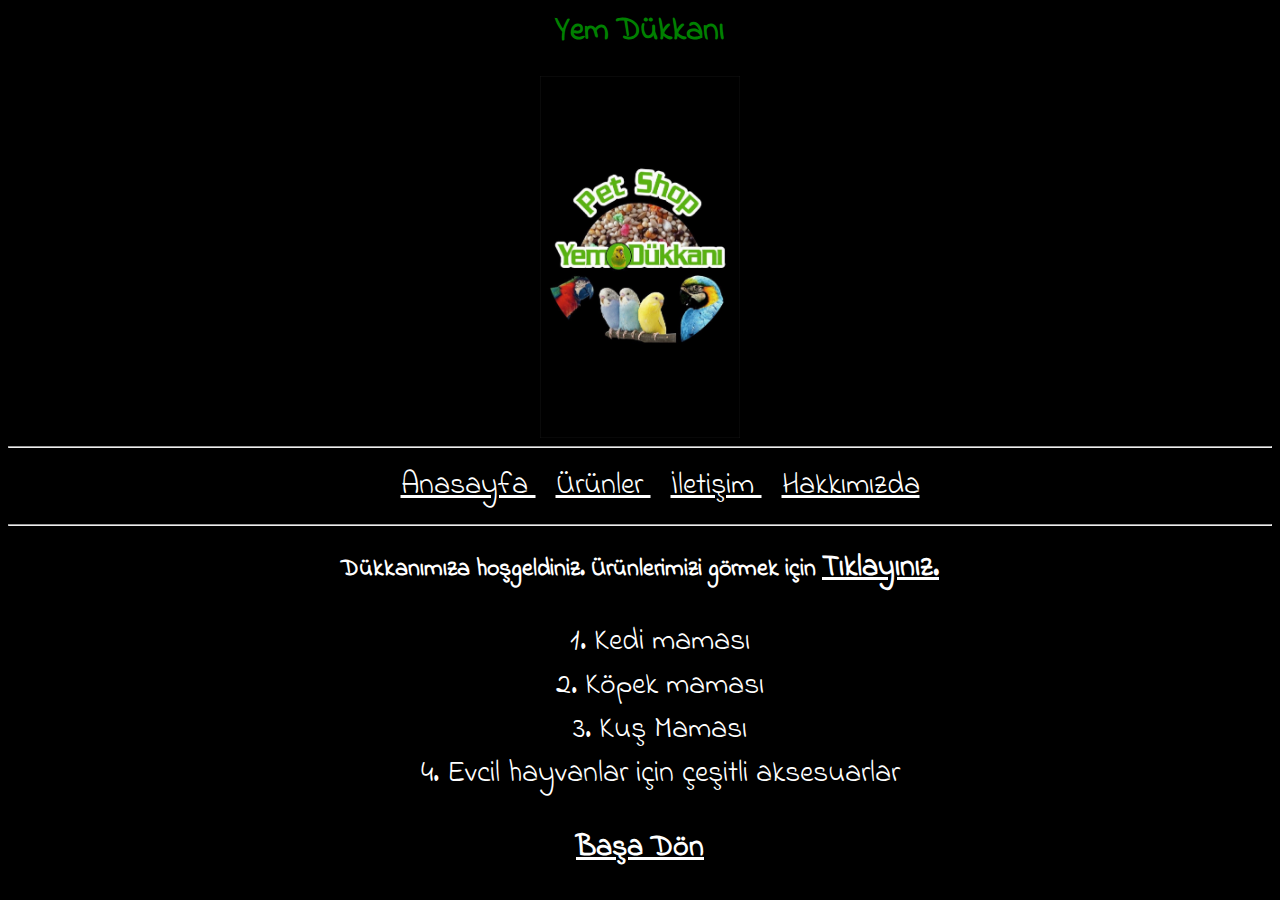
<file: index.html>
<html lang="tr">
<head>
    <meta charset="UTF-8">
    <meta http-equiv="X-UA-Compatible" content="IE=edge">
    <meta name="viewport" content="width=device-width, initial-scale=1.0">
    <title>Yem Dükkanı</title>
    <link rel="preconnect" href="https://fonts.googleapis.com"> 
    <link rel="preconnect" href="https://fonts.gstatic.com" crossorigin> 
    <link href="https://fonts.googleapis.com/css2?family=Indie+Flower&display=swap" rel="stylesheet">
    <link rel="stylesheet" href="css/style.css">
</head>
<body>
    <h1 style="color:green ;" id="ust"><b>Yem Dükkanı</b></h1>
    <img width="200" src="images/2.jpg" alt="YD">
    <hr>
   <div class="menu li">
    <ul >
        <li>
            <a href="index.html">
                Anasayfa
            </a>
    </li>
    <li>
        <a href="urunler.html">
            Ürünler
        </a>
</li>
    <li>
    <a href="contact.html">
        İletişim
    </a>    
    </li>
    <li>
        <a href="about-us.html">
            Hakkımızda
        </a>
    </li>
</ul>
 </div>
    <hr>
    <h2>Dükkanımıza hoşgeldiniz. Ürünlerimizi görmek için <a href="urunler.html"> 
        Tıklayınız.
    </a> 
    </h2>
    <ol class="fs-30">
        <li>Kedi maması</li>
        <li>Köpek maması</li>
        <li>Kuş Maması</li>
        <li>Evcil hayvanlar için çeşitli aksesuarlar</li>
    </ol>
    <a href="#ust">
        <b>Başa Dön</b>
    </a>
</body>
</html>
</file>
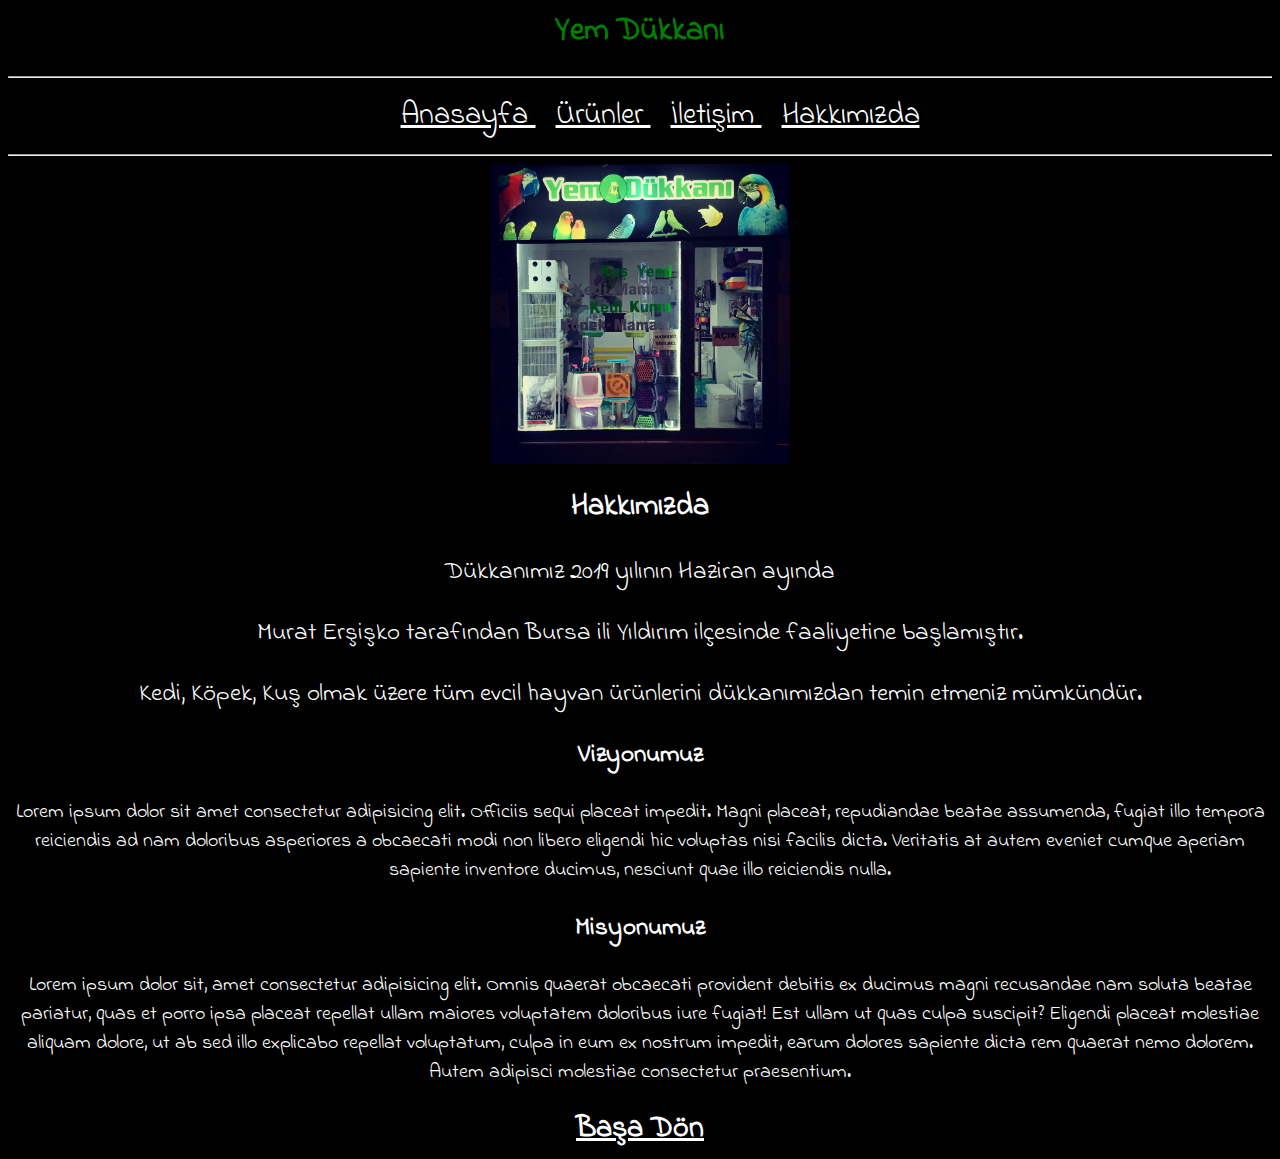
<file: about-us.html>
<html lang="tr">
<head>
    <meta charset="UTF-8">
    <meta http-equiv="X-UA-Compatible" content="IE=edge">
    <meta name="viewport" content="width=device-width, initial-scale=1.0">
    <title>Hakkımızda</title>
    <link rel="preconnect" href="https://fonts.googleapis.com"> 
    <link rel="preconnect" href="https://fonts.gstatic.com" crossorigin> 
    <link href="https://fonts.googleapis.com/css2?family=Indie+Flower&display=swap" rel="stylesheet">
    <link rel="stylesheet" href="css/style.css">
</head>
<body>
    <div class="menu li">
        <h1 style="color:green ;" id="ust"><b>Yem Dükkanı</b></h1>
        <hr>
        <ul >
            <li>
                <a href="index.html">
                    Anasayfa
                </a>
        </li>
        <li>
            <a href="urunler.html">
                Ürünler
            </a>
    </li>
        <li>
        <a href="contact.html">
            İletişim
        </a>    
        </li>
        <li>
            <a href="about-us.html">
                Hakkımızda
            </a>
        </li>
    </ul>
     </div>
        <hr>
        <img width="300" src="images/1.jpg" alt="YD2">
        <h1 class="fs-30">Hakkımızda</h1>
        <p class="fs-25">Dükkanımız 2019 yılının Haziran ayında</p>
        <p class="fs-25">Murat Erşişko tarafından Bursa ili Yıldırım ilçesinde faaliyetine başlamıştır.</p>
        <p class="fs-25">Kedi, Köpek, Kuş olmak üzere tüm evcil hayvan ürünlerini dükkanımızdan temin etmeniz mümkündür.</p>
        <h3 style="font-size:25;">Vizyonumuz</h3>
        <p style="font-size:20;">Lorem ipsum dolor sit amet consectetur adipisicing elit. Officiis sequi placeat impedit. Magni placeat, repudiandae beatae assumenda, fugiat illo tempora reiciendis ad nam doloribus asperiores a obcaecati modi non libero eligendi hic voluptas nisi facilis dicta. Veritatis at autem eveniet cumque aperiam sapiente inventore ducimus, nesciunt quae illo reiciendis nulla.</p>
        <h3 style="font-size:25;">Misyonumuz</h3>
        <p style="font-size:20;">Lorem ipsum dolor sit, amet consectetur adipisicing elit. Omnis quaerat obcaecati provident debitis ex ducimus magni recusandae nam soluta beatae pariatur, quas et porro ipsa placeat repellat ullam maiores voluptatem doloribus iure fugiat! Est ullam ut quas culpa suscipit? Eligendi placeat molestiae aliquam dolore, ut ab sed illo explicabo repellat voluptatum, culpa in eum ex nostrum impedit, earum dolores sapiente dicta rem quaerat nemo dolorem. Autem adipisci molestiae consectetur praesentium.</p>
        <a href="#ust">
            <b>Başa Dön</b>
        </a>
</body>
</html>
</file>
<file: css/style.css>
body
{ 
    list-style-position:inside;
    background-color: black;
    color: white;
    text-align:center;
    font-family: 'Indie Flower', cursive;
    
}
.menu
{
    list-style:none;
    display: block;
}
.menu li
{
    display: inline;
    margin: 10px;
    position: relative;
}
a
{
font-size: 30px;
color: white;
}
address
{
    font-size: 30px;
    color: white;
}
ul
{
list-style-type: none;
}
.fs-25
{
    font-size: 25;
}
.fs-30
{
    font-size: 30;
}
</file>
